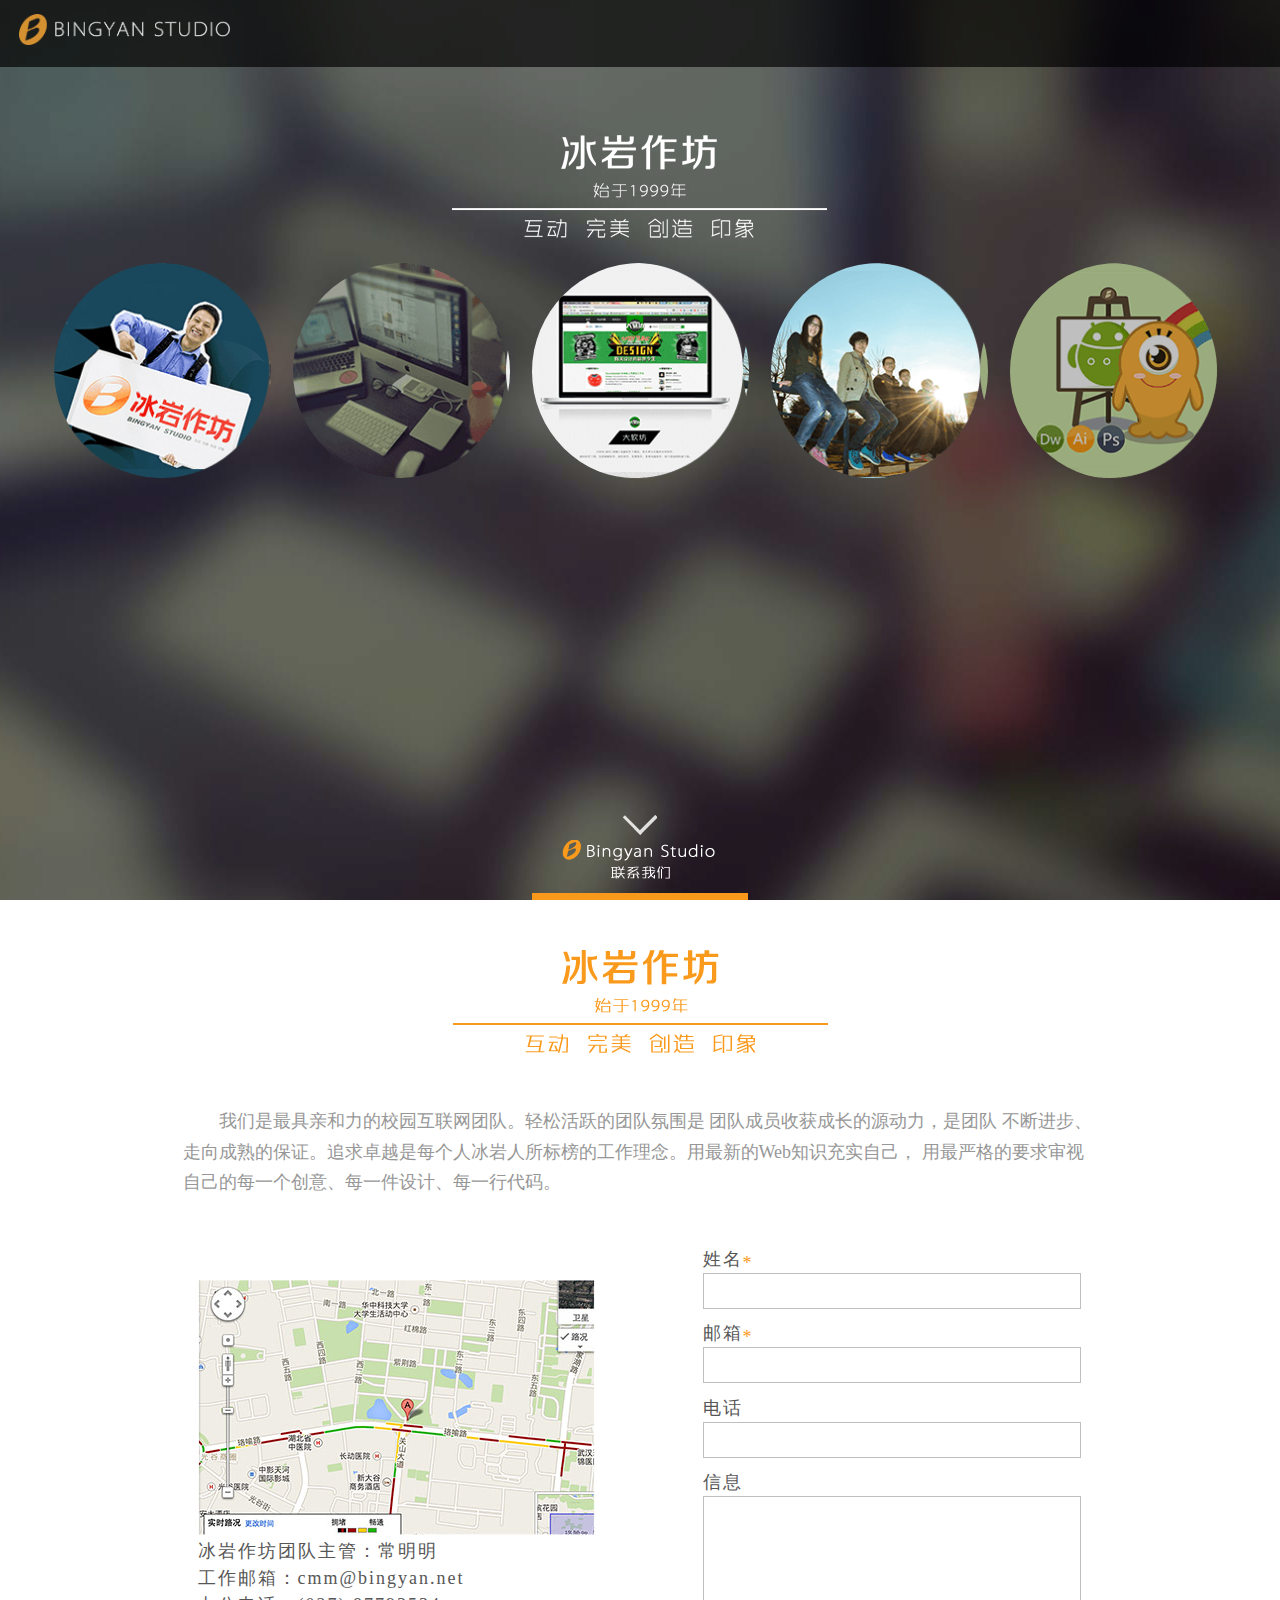
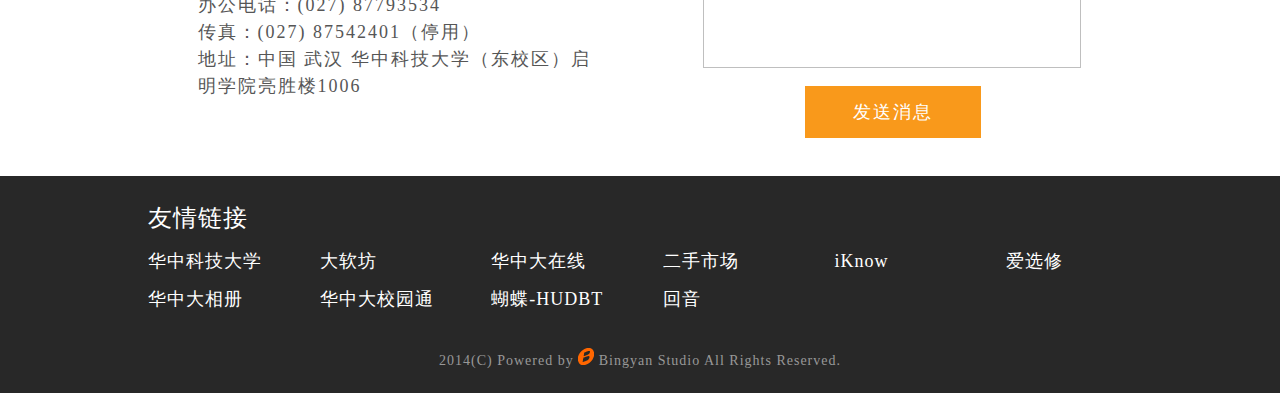
<file: work3-yao/index.html>
<!DOCTYPE html>
<html>
	<head>
		<meta charset="utf-8">
		<title>冰岩作坊</title>
		<link rel="stylesheet" type="text/css" href="css/index.css">
		<script src="http://libs.baidu.com/jquery/1.10.2/jquery.min.js"></script>
	</head>
	<body>
     <nav class="index_nav">
    	<a href="##" class="index_logo">
    		<img src="image/logo1.png" alt="冰岩作坊">
    	</a>
    </nav>

    <div class="bg1 circleBg" data-src="image/bg1.jpg" id="bg1" ></div>
    <div class="bg2 circleBg" data-src="image/bg2.jpg" id="bg2" ></div>
    <div class="bg3 circleBg" data-src="image/bg3.jpg" id="bg3" ></div>
    <div class="bg4 circleBg" data-src="image/bg4.jpg" id="bg4" ></div>
    <div class="bg5 circleBg" data-src="image/bg5.jpg" id="bg5" ></div>
   <div class="index-top"></div>

 
    <div class="main">	
         <div class="w_logo"> </div> 
         <ul id="circle_group" class="circle_group g_mod clearfix">
            <li class="circle_item item1" data-src="image/group.png">
                <a href="/team">
                    <div class="circle_cover_black"></div>
                    <div class="name"></div>
                    <div class="circle_cover cover1">
                    </div>
                    <div class="circle_cover_cover cc1"></div>
                </a>
            </li>
            <li class="circle_item item2" data-src="image/group.png">
                <a href="/group">
                    <div class="circle_cover_black"></div>
                    <div class="name"></div>
                    <div class="circle_cover cover2">
                    </div>
                    <div class="circle_cover_cover cc2"></div>

                </a>
            </li>
            <li class="circle_item item3" data-src="image/group.png">
                <a href="/works">
                    <div class="circle_cover_black"></div>
                    <div class="name"></div>
                    <div class="circle_cover cover3">
                    </div>
                    <div class="circle_cover_cover cc3"></div>

                </a>
            </li>
            <li class="circle_item item4" data-src="image/group.png">
                <a href="/partner">
                    <div class="circle_cover_black"></div>
                    <div class="name"></div>
                    <div class="circle_cover cover4">
                    </div>
                    <div class="circle_cover_cover cc4"></div>

                </a>
            </li>
            <li class="circle_item item5" data-src="image/group.png">
                <a href="http://hr.bingyan.net/" target="_blank">
                    <div class="circle_cover_black"></div>
                    <div class="name"></div>
                    <div class="circle_cover cover5">
                    </div>
                    <div class="circle_cover_cover cc5"></div>

                </a>
            </li>
        </ul>
    </div>


    <div class="index_down">
        <div id="slide_down" class="slide_down g_mod">
         <a id="aa" href="#aa">
           <img class='arrow blur' src="[data-uri]" alt="冰岩作坊"/>
            <div class="bottom_logo"></div>
            <div class="border"></div>
         </a>
        </div>

        <img class="down_logo" src="image/drop_logo.png" alt="冰岩作坊" title="冰岩作坊"/>
        
        <p class="down_words">我们是最具亲和力的校园互联网团队。轻松活跃的团队氛围是 团队成员收获成长的源动力，是团队
            不断进步、走向成熟的保证。追求卓越是每个人冰岩人所标榜的工作理念。用最新的Web知识充实自己，
            用最严格的要求审视自己的每一个创意、每一件设计、每一行代码。</p>
        <div class="group_info clearfix">
            <div class="info_left">
                <img src="image/location.jpg" alt="团队所在位置" title="团队所在位置"/>
                <div class="info_wrap">
                    <p>冰岩作坊团队主管：常明明</p>
                    <p>工作邮箱：cmm@bingyan.net</p>
                    <p>办公电话：(027) 87793534</p>
                    <p>传真：(027) 87542401（停用）</p>
                    <p>地址：中国 武汉 华中科技大学（东校区）启明学院亮胜楼1006</p>
                </div>
            </div>
            <div class="info_right">
                <form action="/send" method="post" name="info_form">
                    <div class="input_wrap">
                        <label for="name">姓名<span class="orange">*</span></label>
                        <input type="text" name = "name" id="name"/>
                    </div>
                    <div class="input_wrap">
                        <label for="mail">邮箱<span class="orange">*</span></label>
                        <input type="email" name = "mail" id="mail"/>
                    </div>
                    <div class="input_wrap">
                        <label for="tel">电话</label>
                        <input type="text" name="tel" id="tel"/>
                    </div>
                    <div class="input_wrap">
                        <label for="text">信息</label>
                        <textarea name="text" id="text"></textarea>
                    </div>
                    <input type="submit" class="info_sub" value="发送消息"/>
                </form>
            </div>
        </div>
        <!--试一下模块化命名-->
        <footer id="index_ft" class="g_mod">
            <div class="ft_wrap">
                <p class="bh">友情链接</p>
                <p class="bd">
                    <a href="##">华中科技大学</a>
                    <a href="##">大软坊</a>
                    <a href="##">华中大在线</a>
                    <a href="##">二手市场</a>
                    <a href="##">iKnow</a>
                    <a href="##">爱选修</a>
                    <a href="##">华中大相册</a>
                    <a href="##">华中大校园通</a>
                    <a href="##">蝴蝶-HUDBT</a>
                    <a href="##">回音</a>
                    <a href="##"></a>
                    <a href="##"></a>
                </p>
            </div>

            <p class="ft">
                2014(C) Powered by <img src="image/by.png" alt="冰岩作坊"/> Bingyan Studio  All Rights Reserved.
            </p>
        </footer>
    </div>
    
    </script>
	</body>
</html>
</file>
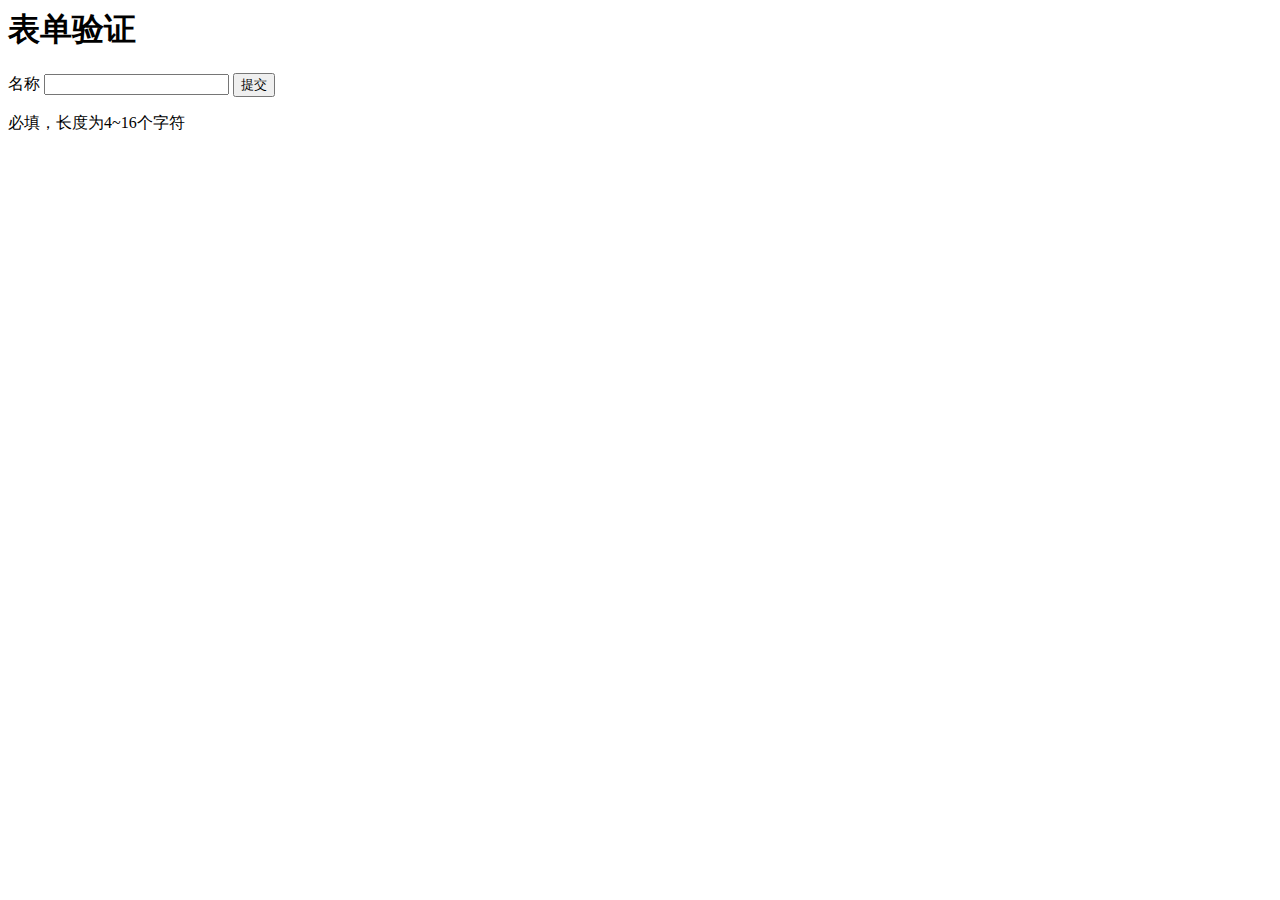
<file: work2-yao/form.html>
<html>
	<head>
		<meta charset="utf-8">
		<title></title>
	</head>
	<body>
		<h1>表单验证</h1>
		<from id="form" method="POST">
		    <label>名称</label>
			<input type="text" id="in">
			<button type="button" onclick="myFunction()">提交</button>
            <p id="demo">必填，长度为4~16个字符</p>
		</from>
<script>
   function myFunction(){
		t=document.getElementById("demo").value;
		var x=document.getElementById("in").value;
		var len=x.length;         
       /* var patten= new RegExp(/^[\u4e00-\u9fa5]{2,8}$|^[\dA-Za-z_]{4,16}$/);*/   
       //判断不能为空 
		if(x=null||x=="")
		{
			t="姓名不能为空";
			 document.getElementById("demo").innerHTML=t;
			 document.x.focus();
			 return false;
		}
		//判断长度在4~16之外的
	  if(len<4||len>16){
	    t="需填长度为4~16个字符";
	    document.getElementById("demo").innerHTML=t;
	    document.x.focus();
	    return false;
	}
	//判断长度在4~16的
	 if(len>=4||len<=16){
	    t="名称格式正确";
	    document.getElementById("demo").innerHTML=t;
	    document.x.focus();
	    return false;
	}

}

/*function isCheck(str){ 
var reg = /^[\u4e00-\u9fa5]{2,8}$|^[\dA-Za-z_0-9]{4,16}$/; 
if(!reg.test(str)){ 
return false; 
} 
return true; 
} */

</script>

	</body>
</html>
</file>
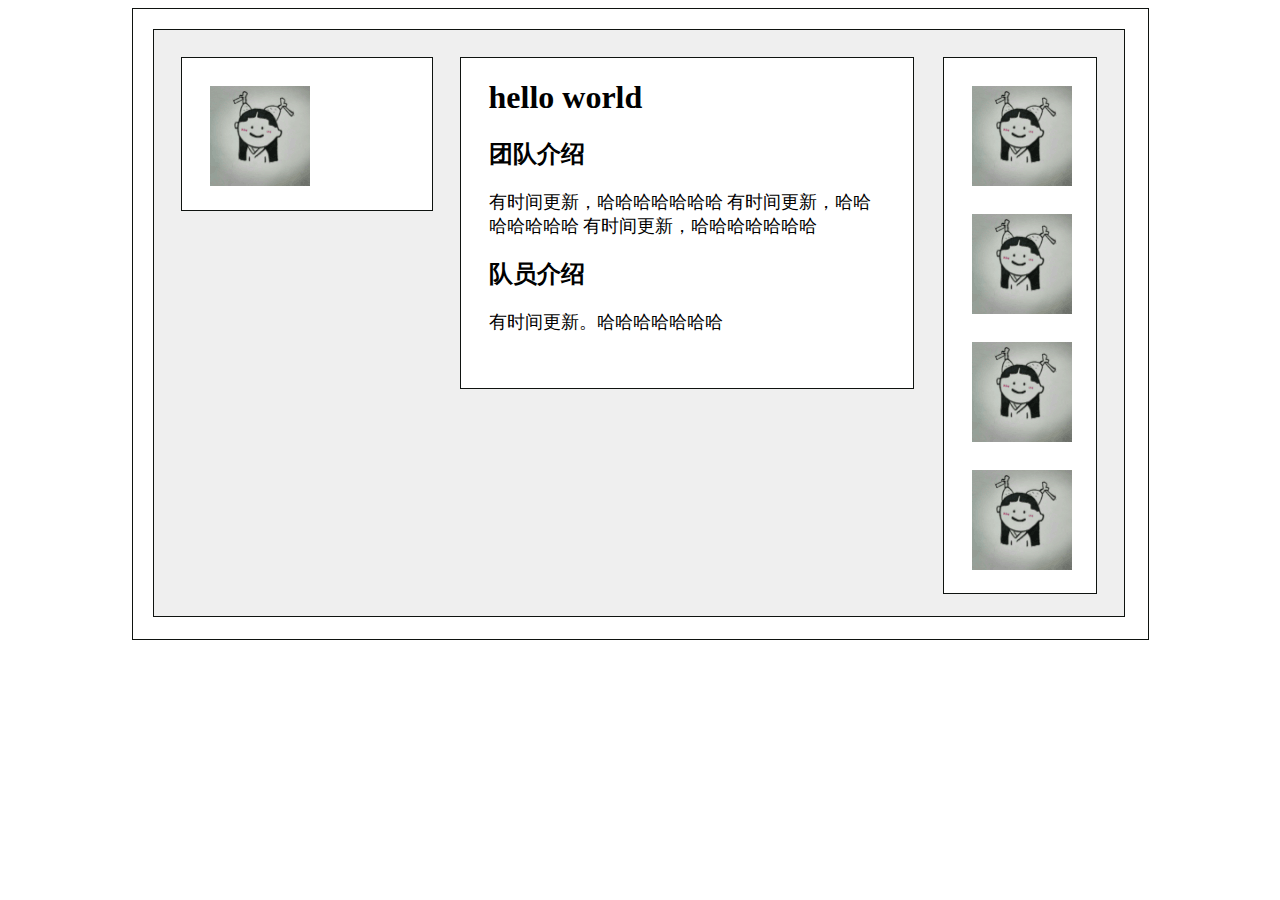
<file: work1_yao/one/one.html>
<html>
<head>
  <meta charset="utf-8" />
  <title>one</title>
  <link rel="stylesheet" type="text/css" href="css/one.css">
</head>
<body>
    <div id="all">
    	<div id="main">
    		<div class="one">
    			<img src="image/a.png">
    		</div>
    		<div class="two">
    			<h1>hello world</h1>
    			<h2>团队介绍</h2>
    			<p>
    			有时间更新，哈哈哈哈哈哈哈
    			有时间更新，哈哈哈哈哈哈哈
    			有时间更新，哈哈哈哈哈哈哈
    			</p>
    			<h2>队员介绍</h2>
    			<p>有时间更新。哈哈哈哈哈哈哈</p>
    		</div>
    		<div class="three">
    			<img src="image/a.png">
    			<img src="image/a.png">
    			<img src="image/a.png">
    			<img src="image/a.png">
    		</div>
    	</div>
    </div>
</body>
</html>
</file>
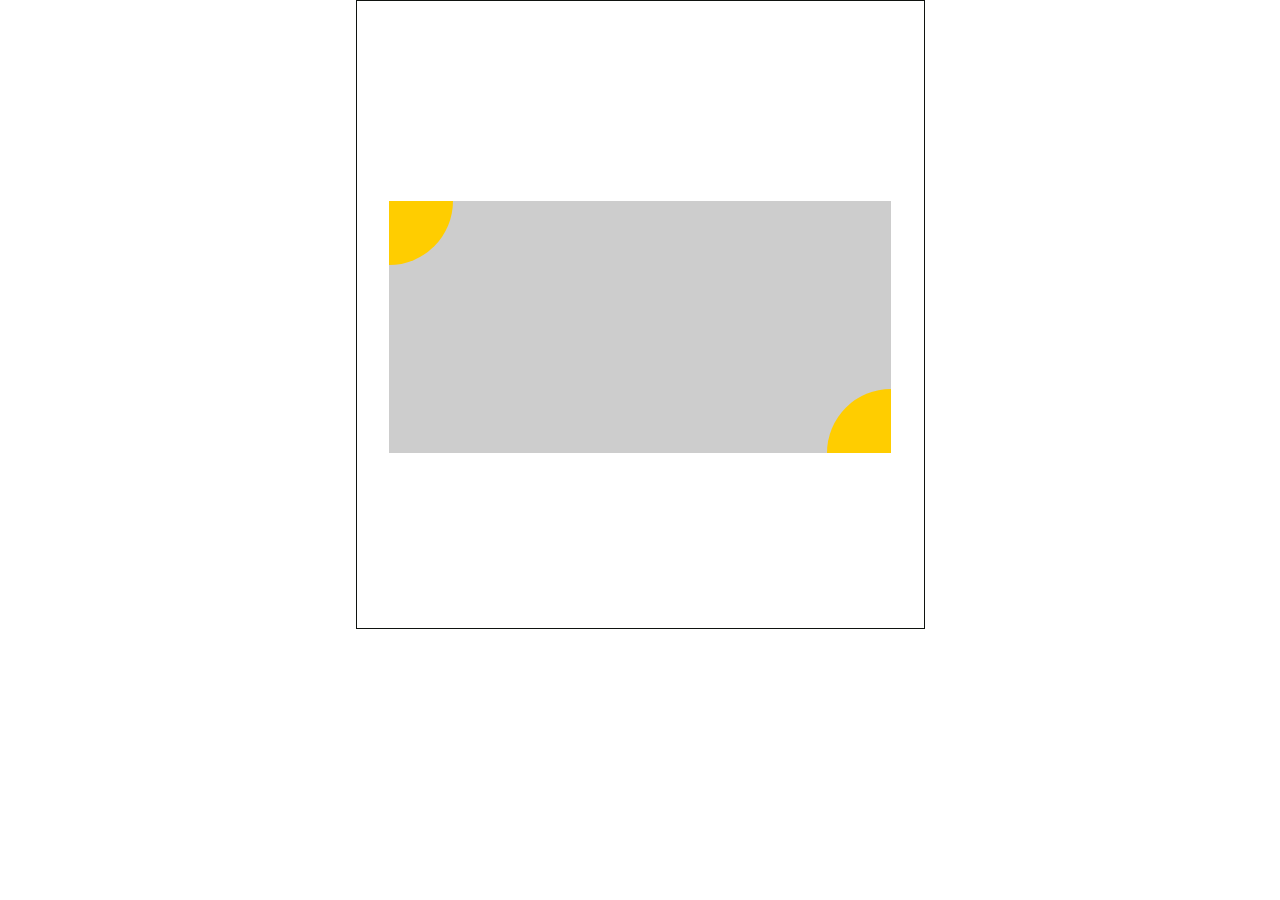
<file: work1_yao/two/two.html>
<html>
	<head>
		<meta charset="utf-8">
		<title>two</title>
		<link rel="stylesheet" type="text/css" href="css/two.css">
	</head>
	<body>
		<div id="two">
			<div class="content">
				<div class="radius1"></div>
				<div class="radius2"></div>
			</div>
		</div>
	</body>
</html>
</file>
<file: work3-yao/css/index.css>
/*body*/
*{
    margin: 0;
    padding: 0;
    border: 0;
}
body,html{
    height: 100%;
    width: 100%;
}
body{
    background-size: auto 100%;
    position: absolute;
     line-height: 1;
    font-weight: 500;
    font-size:  0.875em;
    font-family: "Microsoft Jhenghei Hiragino Sans GB", STXihei, "\"黑体\"", 微软雅黑; 
    background: url('../image/index_dim.jpg') 50% 0 no-repeat;
}
.index-top{
	position: absolute;
	height: 100%;
	width: 100%;
	z-index: -1;
    background-color: #000;
    opacity: .25;
   }
div.circleBg {
    display: none;
    position: absolute;
    height: 100%;
    width: 100%;
    background-position: 50% 0;
    background-repeat: no-repeat;
    z-index: -1;
}
div.bg1{
	background-size: auto 100%;
    background-image: url('image/bg1.jpg');
    display: none;
}
div.bg2{
	background-size: auto 100%;
    background-image: url('image/bg2.jpg');
    display: none;
}
div.bg3{
	background-size: auto 100%;
    background-image: url('image/bg3.jpg');
    display: none;
}
div.bg4{
	background-size: auto 100%;
    background-image: url('image/bg4.jpg');
    display: none;
}
div.bg5{
	background-size: auto 100%;
    background-image: url('image/bg5.jpg');
    display: none;
}

/*nav导航*/
nav.index_nav{
	height: 67px;
	background-color: #000;
	opacity: .75;
	overflow: hidden;
}

a.index_logo{
	display: block;
	margin-top: 14px;
	margin-left: 19px;
	height: 31px;
}

a.index_logo img{
	height: 31px;
	width: auto;
}

/*main*/
div.main {
    margin: 68px auto 0;
}
div.w_logo {
    margin: 0 auto;
    width: 377px;
    height: 103px;
    background: url('../image/logo.png') no-repeat;
}
ul.circle_group {
    margin: 25px auto 0;
    width: 1173px;
    transform-origin: 0 50%;
}
ul{
    list-style: none;
}
li.circle_item {
	background-image: url('../image/group.png');
    background-size:cover;
    display: list-item;
    float: left;
    position: relative;
    margin-right: 22px;
    width: 217px;
    height: 217px;
    border-radius: 108.5px;
    cursor: pointer;
}
li.circle_item:before{
    content: " ";
    display: block;
    padding-top: 100%;
}
.item1 {
    background-repeat: no-repeat;
    background-position: 0 0;
}
.item2 {
    background-repeat: no-repeat;
    background-position: -217px 0;
}
.item3 {
    background-repeat: no-repeat;
    background-position: -434px 0;
}
.item4 {
    background-repeat: no-repeat;
    background-position: -651px 0;
}
li.item5 {
    margin-right: 0;
    background-repeat: no-repeat;
    background-position: -868px 0;
}


.index_down{
	width: 100%;
}
div.index_down {
    position: absolute;
    top: 100%;
    left: 0;
    width: 100%;
    background-color: #fff;
    z-index: 101;
    text-align: center;
    transfom: translate3d(0,0,0);
}
/*箭头，图标部分*/
div.slide_down {
    position: absolute;
    height: 60px;
    top: -60px;
    left: 50%;
    margin-left: -108px;
    width: 216px;
    text-align: center;
    cursor: pointer;
}
/*箭头上下浮动*/
img.arrow.blur {
    animation: blur .3s linear infinite alternate forwards;
    transition: opacity .1s linear;
}
img.arrow {
    position: absolute;
    top: -25px;
    left: 50%;
    margin-left: -17px;
    cursor: pointer;
}
@keyframes blur{
    0% {
    transform: translateY(-10px);
    }
    100% {
    transform: translateY(0px);
    }
}
/*联系我们*/
div.bottom_logo {
    position: absolute;
    left: 50%;
    top: 0px;
    margin-left: -78px;
    width: 156px;
    height: 39px;
    background: url('../image/logo.png') 0 -104px no-repeat;
    z-index: 101;
}
div.border {
    position: absolute;
    left: 0;
    bottom: 0;
    background-color: #F9991C;
    height: 7px;
    width: 100%;
    transition: height .15s cubic-bezier(0,.615,.435,1.005);
}
div.slide_down:hover div.border{
     height: 60px;
}


div.index_down .down_logo {
    margin-top: 50px;
}
div.index_down .down_words {
    display: block;
    margin: 50px auto 0;
    max-width: 915px;
    font-size: 18px;
    color: #979797;
    text-indent: 2em;
    text-align: left;
    line-height: 1.7;
}
div.group_info {
    margin: 55px auto 38px;
    width: 885px;
    font-size: 18px;
    color: #565656;
    letter-spacing: 2px;
    text-align: left;
}
/*左边*/
div.group_info div.info_left {
    float: left;
    padding-top: 1.5em;
    width: 400px;
}
div.info_left p {
    height: 1.5em;
    line-height: 1.5em;
    padding: 0;
    margin: 0;
}
/*右边*/
div.group_info div.info_right {
    float: right;
    margin-top: -1em;
    width: 380px;
}
div.input_wrap {
    margin-top: .625em;
}
div.input_wrap label {
    display: block;
    height: 1.5em;
    line-height: 1.5em;
}
/*星号*/
div.input_wrap label span {
    color: #fa9a1c;
    vertical-align: -4px;
}

/*输入框，及其改变*/
div.input_wrap input {
    height: 30px;
    border: 1px solid #bfbfbf;
    width: 372px;
    padding: 2px;
}
div.input_wrap input:focus{
  outline:none;
  border: 2px solid #fa9a1c;
}
div.input_wrap textarea {
    resize: none;
    height: 166px;
}
div.input_wrap textarea {
    border: 1px solid #bfbfbf;
    width: 372px;
    padding: 2px;
}
div.input_wrap textarea:focus{
  outline:none;
  border: 2px solid #fa9a1c;
}
/*按钮*/
input.info_sub {
    display: block;
    margin: 15px auto 0;
    width: 176px;
    height: 52px;
    line-height: 52px;
    color: #fff;
    font: 500 18px Microsoft Yahei,Hiragino Sans GB,WenQuanYi Micro Hei,sans-serif;
    background-color: #F9991B;
    border: 0;
    cursor: pointer;
    letter-spacing: 2px;
}
.clearfix:after {
    visibility: hidden;
    display: block;
    font-size: 0;
    content: " ";
    clear: both;
    height: 0;
}

/*footer*/
#index_ft {
    background-color: #282828;
    color: #fff;
    letter-spacing: 1px;
    text-align: left;
    overflow: hidden;
}
#index_ft .ft_wrap {
    margin: 30px auto;
    width: 1024px;
}
#index_ft .bh {
    margin-left: 20px;
    font-size: 24px;
}
#index_ft .bd {
    margin-top: 12px;
    text-align: justify;
    font-size: 0;
}
#index_ft .bd a {
    display: inline-block;
    margin: 10px 20px;
    font-size: 18px;
    width: 7em;
    color: #fff;
    overflow: hidden;
    white-space: nowrap;
    text-overflow: ellipsis;
    text-align: left;
    text-decoration: none;
}
#index_ft .bd a:hover{
    text-decoration: underline;
}
#index_ft .bd:after {
    content: '';
    font-size: 0;
    overflow: hidden;
    display: inline-block;
    width: 100%;
    height: 0;
}
#index_ft .ft {
    margin-top: 30px;
    margin-bottom: 25px;
    text-align: center;
    font-size: 14px;
    color: #989898;
}

#index_wrap {
    position: absolute;
    top: 100%;
    left: 0;
    width: 100%;
    background-color: #282828;
    z-index: 99;
}
</file>
<file: work1_yao/one/css/one.css>
#all{
	height: 630px;
	width: 1015px;
	/*background-color: #ff00ff;*/
	margin:0 auto;
	border: 1px;
	border-style: solid;
	border-color: RGB(15,19,16);
}
#main{
	height: 586px;
	width: 970px;
	background-color:RGB(239,239,239);
	border: 1px;
	border-style: solid;
	border-color: RGB(15,19,16);
	margin: 20px 20px 16px 20px;

}

.one{
	width: 250px;
	height:152px;
	border: 1px;
	border-style: solid;
	border-color: RGB(15,19,16);
	float: left;
	margin: 27px;
    background-color:RGB(255,255,255);
}
.one img{
    padding-top: 27px;
    padding-left: 27px;
}
.two{
	width: 452px;
	height: 330px;
	border: 1px;
	border-style: solid;
	border-color: RGB(15,19,16);
	float: left;
	margin: 27px 0px 232px 0px;
    background-color:RGB(255,255,255);
}
p{
  padding: 0px 28px 0px 28px;
  font-size: 18px;
}
h1{
	padding-left: 28px;
}
h2{
	padding-left: 28px;ss
}
.three{
	width: 152px;
	height: 535px;
	border: 1px;
	border-style: solid;
	border-color: RGB(15,19,16);
	float: right;
	margin: 27px;
    background-color:RGB(255,255,255);
}
.three img{
	padding: 27px 27px 0px 27px;
}
</file>
<file: work1_yao/two/css/two.css>
html,body {
            width: 100%;
            height: 100%;
            margin: 0;
            padding: 0;
        }
#two{
	width: 567px;
    height: 627px;
    background: RGB(255,255,255);
    margin: 0 auto; /*水平居中*/
   /* position: relative; 脱离文档流
    top: 50%; 偏移*/
    border: 1px;
	border-style: solid;
	border-color: RGB(15,19,16);
}
.content{
	width: 502px;
    height: 252px;
    background: RGB(205,205,205);
    margin: 0 auto; /*水平居中*/
    position: relative; /*脱离文档流*/
    top: 200px; /*偏移*/
}
.content div{
	         background-color:RGB(255,205,0);
             width:64px;
             height:64px;
}
.radius1{
	border-radius:0 0 100% 0;
       /*-webkit-border-radius: 0 0 64px 0;  */
}
.radius2{
         position:absolute;
          right:0;
          bottom:0;
          border-radius:100% 0 0 0;
          /* -webkit-border-radius: 64px 0 0 0;*/
}
</file>
